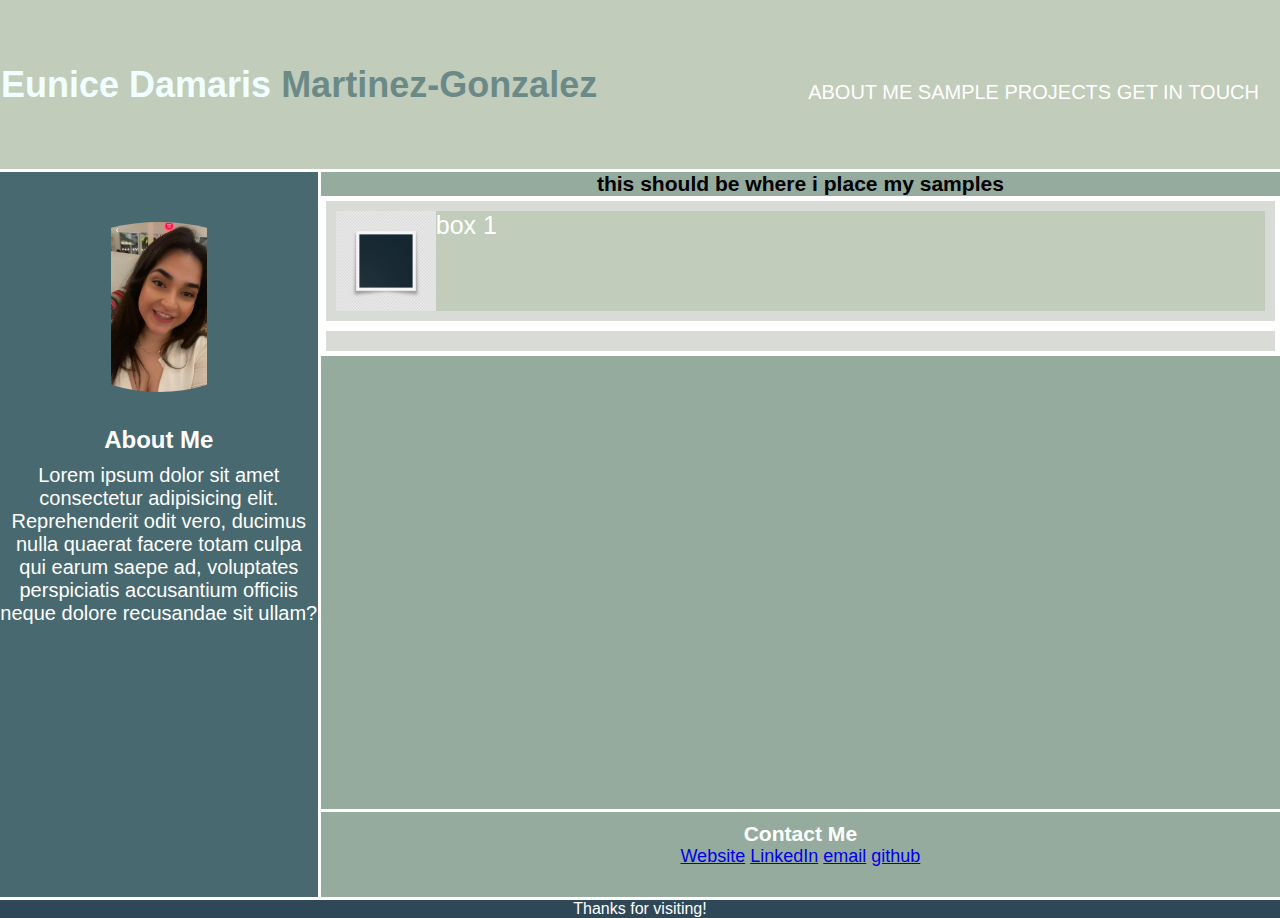
<file: index.html>
<!DOCTYPE html>
<html lang="en-us">
    <head>
        <meta charset="UTF-8">
        <meta name="viewport" content="width=device-width, initial-scale=1.0">
        <title>Eunice Martinez</title>
        <link rel="stylesheet" href="./assets/css/style.css">
    </head>
<body>
<div class="container">
    <header class="header">
        <h1>Eunice Damaris <span class="mtz"> Martinez-Gonzalez</span></h1>
        <nav> 
            <ul>
            <a href="#">About Me</a>
            <a href="#">Sample Projects</a>
            <a href="#">Get in touch</a>
            </ul>   
        </nav>
    </header>
    <aside id="sidebar" class="sidebar">
        <img src="./assets/img/photo_avatar.jpg" alt="Avatar" class="avatar">
            <h2>About Me</h2>
            <p>Lorem ipsum dolor sit amet consectetur adipisicing elit. Reprehenderit odit vero, ducimus nulla quaerat facere totam culpa qui earum saepe ad, voluptates perspiciatis accusantium officiis neque dolore recusandae sit ullam?</p>
    </aside>

    <article id="porfolio">
        <h3>this should be where i place my samples </h3> 
    <div class="card"> 
        <div class="card-box" href="https://eunimartinez.github.io/week-2/"><img src="assets/img/place-holder-img.jpg" alt="place-holder-img" class="image"> box 1 </div>
    </div>
    
    
            
        <div class="card" ></div>
    </article>




    <div id="contact">
        <h3>Contact Me</h3>
        <ul>
        <a href="#Website">Website</a> 
        <a href="#LinkedIn">LinkedIn</a>
        <a href="#email">email</a>
        <a href="github">github</a>
        </ul>
    </div>
</div>
    <footer id="footer">Thanks for visiting!</footer>
</body>
</file>
<file: assets/css/style.css>
* {
    box-sizing: border-box;
    padding: 0;
    margin: 0;
}

.body {
    background-color: #F1EDDC;
}

.container {
    display: grid;
    height: 100vh;
    grid-template-columns: 1fr 1fr 1fr 1fr;
    grid-template-rows: .8fr 1.5fr 1.5fr .4fr;
    grid-template-areas: "nav nav nav nav"
    "sidebar porfolio porfolio porfolio"
    "sidebar porfolio porfolio porfolio "
    "sidebar contact contact contact"
    "footer footer footer footer";
    grid-gap: 0.2rem;
    font-family: Helvetica, sans-serif;
    font-weight: 500;
    font-size: large;
    text-align: center;
    
}

header {
    background: #C2CCBA;
    display: flex;
    justify-content: space-between;
    align-items: center;
    padding: 1px;
    grid-area: nav;
    font-family: Helvetica, sans-serif;
    color: azure;
}
header h1 .mtz  {
        color: #6B8A87;
}
header nav {
    display: flex;
    justify-content: space-between;
    padding-top: 15px;
    margin-right: 20px;
    float: right;
    font-family: 'Helvetica', sans-serif;
    font-size: 20px;
}
.header nav {
    list-style-type: none;
}

.header nav li {
    display: flex;
    justify-content: space-between;
    margin-left: 15px;
    padding-top: 10px;
    position: relative;
    
}

nav a:hover {
    background-color: var(--white);
    color: var(--dark-blue);
}

.header a {
    color: #ffffff;
    text-decoration: none;
    text-transform: uppercase;
}

p {
    padding-top: 10px;
    font-size: 20px;
}

.avatar {
    object-fit: contain;
    align-items: center;
    height: 250px;
    width: 250px;   
    border-radius: 50%;
    padding-top: 50px;
    padding-bottom: 30px;
}

.sidebar {
    background: #486970;
    grid-area: sidebar;
    font-family: 'Helvetica', sans-serif;
    font-size: medium;
    color: #ffffff;
}


#porfolio {
    background: #95AB9E;
    grid-area: porfolio;
    display: flex;
    flex-direction: column;
}


.card {
    display: flex;
    flex: column;
    flex-wrap: wrap;
    flex-flow: column wrap;
    justify-content: space-around;
    grid-column: 1;
    grid-row: 2;
    border-style: solid;
    background-color:#d9dcd6;
    border-width: 5px;
    border-color: #ffffff;
    padding: 10px;
    float: left;
    width: 100%;
    height: auto;
    
}

.card-box {
    flex: 1;
    display: flex;
    width: 100%;
    background: #C2CCBA ;
    color: #ffffff;
    font-size: 25px;
    text-align: center;
}

.card header {
    grid-column: 1/3;
    padding: 20px;
}
.card p {
    text-align: center;
}

.image {
    height: 100px;
    width: 100px;

}

#contact {
    background: #95AB9E;
    grid-area: contact;
    display: flex;
    flex-direction: column;
    color: #ffffff;
    font-family: Helvetica, sans-serif;
    text-align: center;
    text-decoration: none;
    padding-top: 10px;
    padding-bottom: 5px;
}

#footer{
    background: #2F4858;
    grid-area: footer;
    color: #ffffff;
    font-family: Helvetica, sans-serif;
    text-align: center;
}

@media only screen and (max-width: 780px) {
    .container {
    grid-template-columns: 1fr;
    grid-template-rows: 0.5fr 1.5fr 2.5fr 2.5fr  ;
    grid-template-areas: "nav"
    "porfolio"
    "porfolio"
    "sidebar"
    "contact"
    "footer";
    }
    header {
    background: #2F4858;
    }
}
</file>
